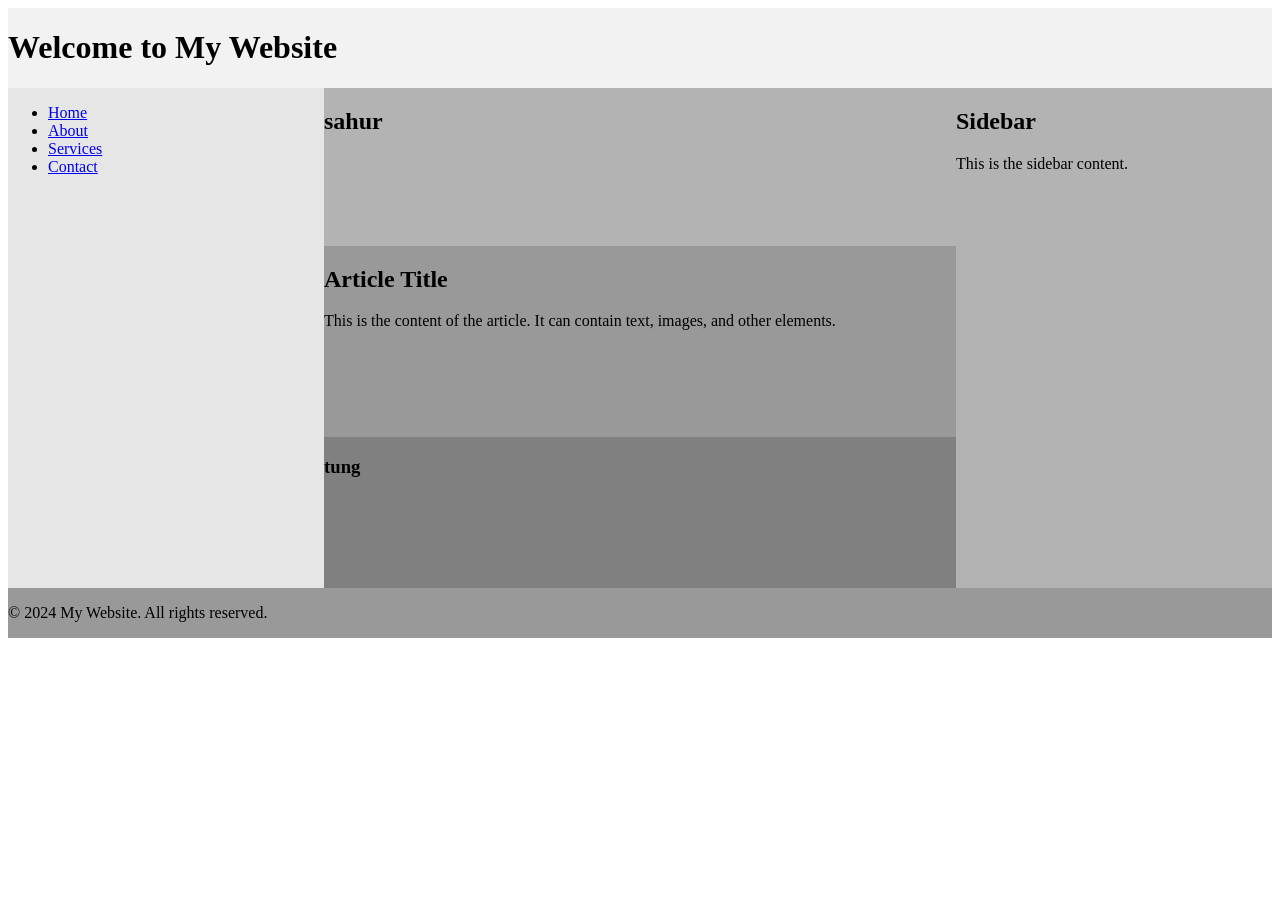
<file: Grabka Debil/index.html>
<!DOCTYPE html>                                   <!-- mówi przeglądarce, że to nowoczesny HTML5 -->
<html lang="en">                                  <!-- język strony; dla polskiej treści ustaw lang="pl" -->
<head>
    <meta charset="UTF-8">                        <!-- kodowanie znaków, dzięki temu działają polskie litery -->
    <meta name="viewport" content="width=device-width, initial-scale=1.0">
                                                  <!-- strona skaluje się poprawnie na telefonie -->
    <title>Document</title>                       <!-- tekst na karcie przeglądarki; warto zmienić na własny -->
    <link rel="stylesheet" href="style.css">      <!-- podłącza plik CSS z układem i kolorami -->
</head>
<body>                                            <!-- wszystko, co widać na stronie -->

    <div class="container">                       <!-- główna siatka; CSS ułoży w niej wszystkie dzieci -->

        <header id="header1">                     <!-- nagłówek strony (obszar "header" w CSS) -->
            <h1>Welcome to My Website</h1>        <!-- główny tytuł strony -->
        </header>

        <nav id="nav1">                           <!-- menu nawigacyjne (obszar "nav", lewa kolumna) -->
            <ul>                                  <!-- lista punktowana -->
                <li><a href="#">Home</a></li>     <!-- <li> = jeden punkt listy, <a> = link; href="#" to link zastępczy -->
                <li><a href="#">About</a></li>
                <li><a href="#">Services</a></li>
                <li><a href="#">Contact</a></li>
            </ul>
        </nav>

        <section id="main1">                      <!-- treść główna (obszar "main", środek); w CSS sama jest drugą siatką -->

            <div id="header2"><h1>sahur</h1></div>   <!-- górny pasek treści (obszar "header2") -->

            <article id="article1">               <!-- samodzielny kawałek treści, np. wpis czy artykuł -->
                <h2>Article Title</h2>            <!-- tytuł artykułu -->
                <p>This is the content of the article. It can contain text, images, and other elements.</p>
            </article>                            <!-- <p> = akapit tekstu -->

            <div id="footer2"><h3>tung</h3></div>    <!-- dolny pasek treści (obszar "footer2") -->

        </section>

        <aside id="aside1">                       <!-- panel boczny (obszar "aside", prawa kolumna) -->
            <h2>Sidebar</h2>
            <p>This is the sidebar content.</p>
        </aside>

        <footer id="footer1">                     <!-- stopka strony (obszar "footer", cała szerokość) -->
            <p>&copy; 2024 My Website. All rights reserved.</p>   <!-- &copy; to symbol © -->
        </footer>

    </div>                                        <!-- koniec .container -->

</body>
</html>
</file>
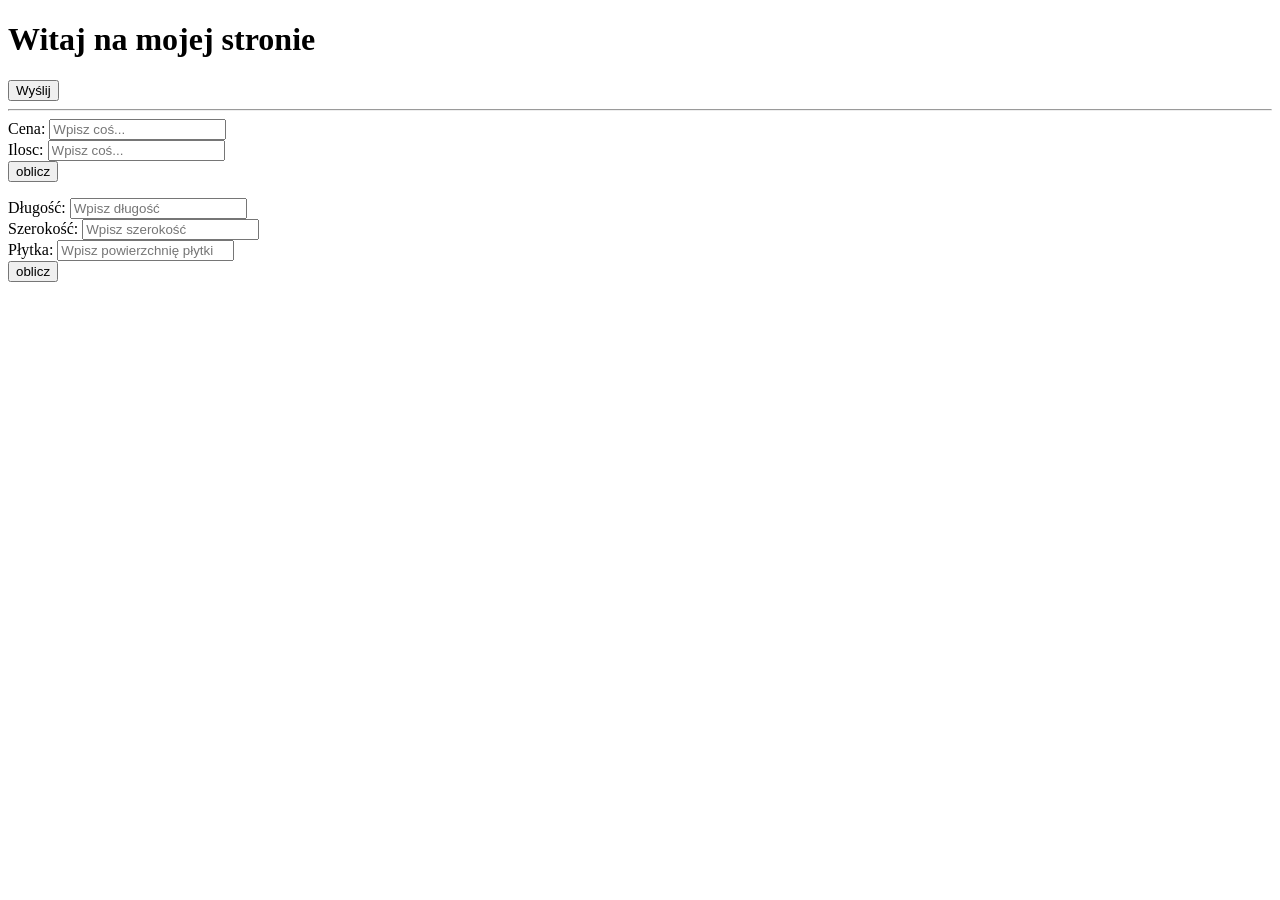
<file: Zadanie 13 JS/index.html>
<!DOCTYPE html>
<html lang="pl">
<head>
    <meta charset="UTF-8">
    <meta name="viewport" content="width=device-width, initial-scale=1.0">
    <title>Document</title>
</head>
<body>
    <h1 id="hello">Witaj na mojej stronie</h1>


    <button id="send">Wyślij</button>

    <hr>

    <form id="myForm">
        <label for="price">Cena:</label>
        <input type="number" id="price" placeholder="Wpisz coś...">
        <br>
        <label for="amount">Ilosc:</label>
        <input type="number" id="amount" placeholder="Wpisz coś...">
        <br>
        <button type="button" id="calculate">oblicz</button>

        <p id="result"></p>
    </form>

    <form id="myForm2">
        <label for="dlugosc">Długość:</label>
        <input type="number" id="dlugosc" placeholder="Wpisz długość">
        <br>
        <label for="szerokosc">Szerokość:</label>
        <input type="number" id="szerokosc" placeholder="Wpisz szerokość">
        <br>
        <label for="plytka">Płytka:</label>
        <input type="number" id="plytka" placeholder="Wpisz powierzchnię płytki">
        <br>
        <button type="button" onclick="calculateButton2Click(event)">oblicz</button>

        <p id="result2"></p>
    </form>

    <script>
        const helloElement = document.getElementById("hello");

        document.getElementById("send").addEventListener("click", function() {
            helloElement.textContent = "Przycisk został kliknięty!";
        });

        let calculateButton = document.querySelector("#calculate");
        calculateButton.addEventListener("click", function(event) {
            event.preventDefault();

            let price = parseFloat(document.getElementById("price").value);
            let amount = parseFloat(document.getElementById("amount").value);
            let total = price * amount;

            document.getElementById("result").textContent = "Całkowity koszt: " + total + "zł";
        });


        function calculateButton2Click(event) {
            event.preventDefault();

            let dlugosc = parseFloat(document.getElementById("dlugosc").value);
            let szerokosc = parseFloat(document.getElementById("szerokosc").value);
            let plytka = parseFloat(document.getElementById("plytka").value);
            let total2 = (dlugosc * szerokosc) / plytka;

            document.getElementById("result2").textContent = "Całkowita ilość płytek: " + total2;
        }

    </script>
</body>
</html>
</file>
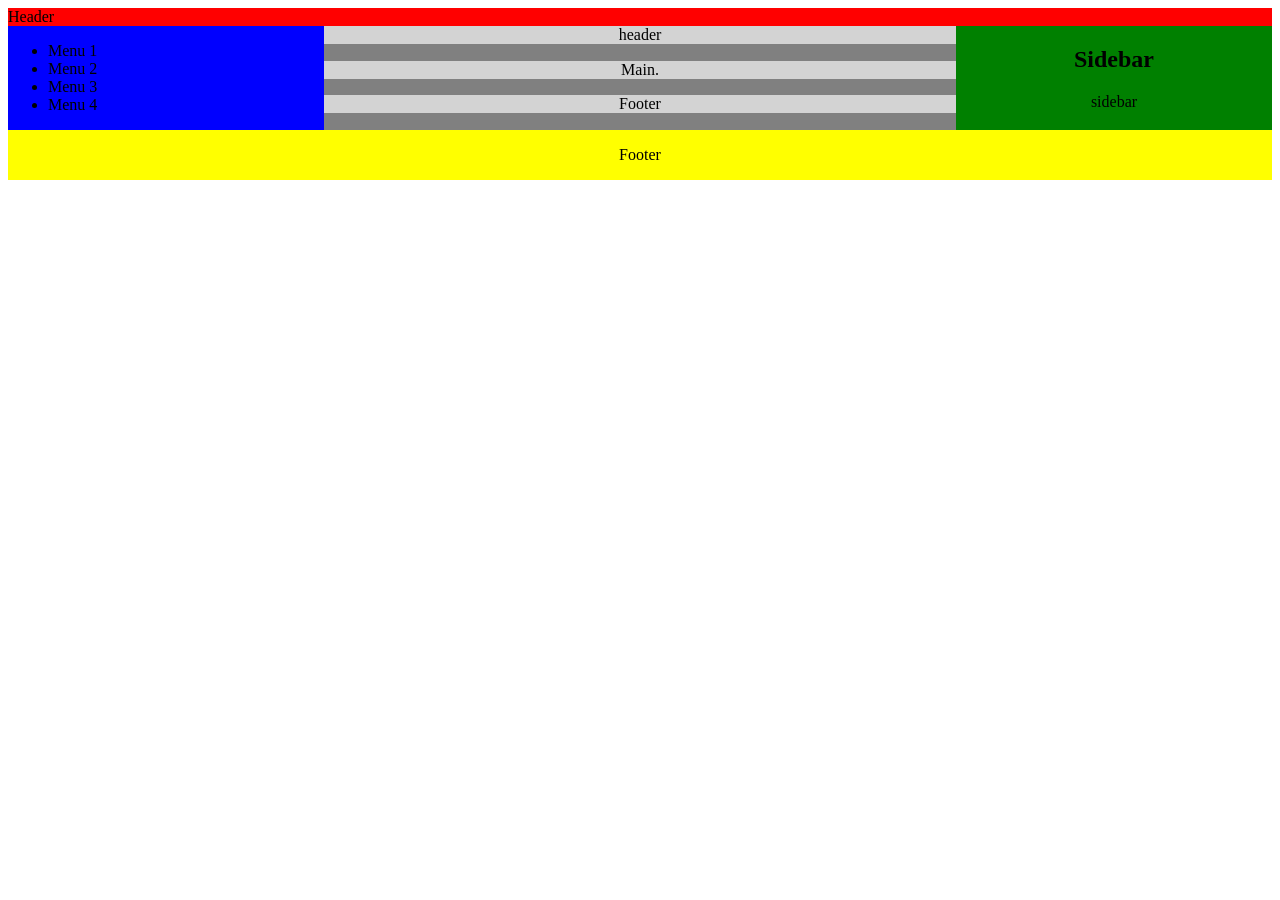
<file: Zadanie 22 - Grid tamplate/index.html>
<!DOCTYPE html>
<html lang="en">
<head>
    <meta charset="UTF-8">
    <meta name="viewport" content="width=device-width, initial-scale=1.0">
    <link rel="stylesheet" href="style.css">
    <title>Document</title>
</head>
<body>

    <div class="grid-container">

        <div id = "header">Header</div>

        <nav id="navbar">
            <ul>
                <li>Menu 1</li>
                <li>Menu 2</li>
                <li>Menu 3</li>
                <li>Menu 4</li>
            </ul>
        </nav>

        <section class="main-content">
            <center><div id="header2">header</div></center>
            <center><div id="article">Main.</div></center>
            <center><div id="footer2">Footer</div></center>
        </section>

        <aside id="sidebar">
            <center><h2>Sidebar</h2></center>
            <center><p>sidebar</p></center>
        </aside>

        <footer id="footer">
            <center><p>Footer</p></center>
        </footer>

    </div>
    
</body>
</html>
</file>
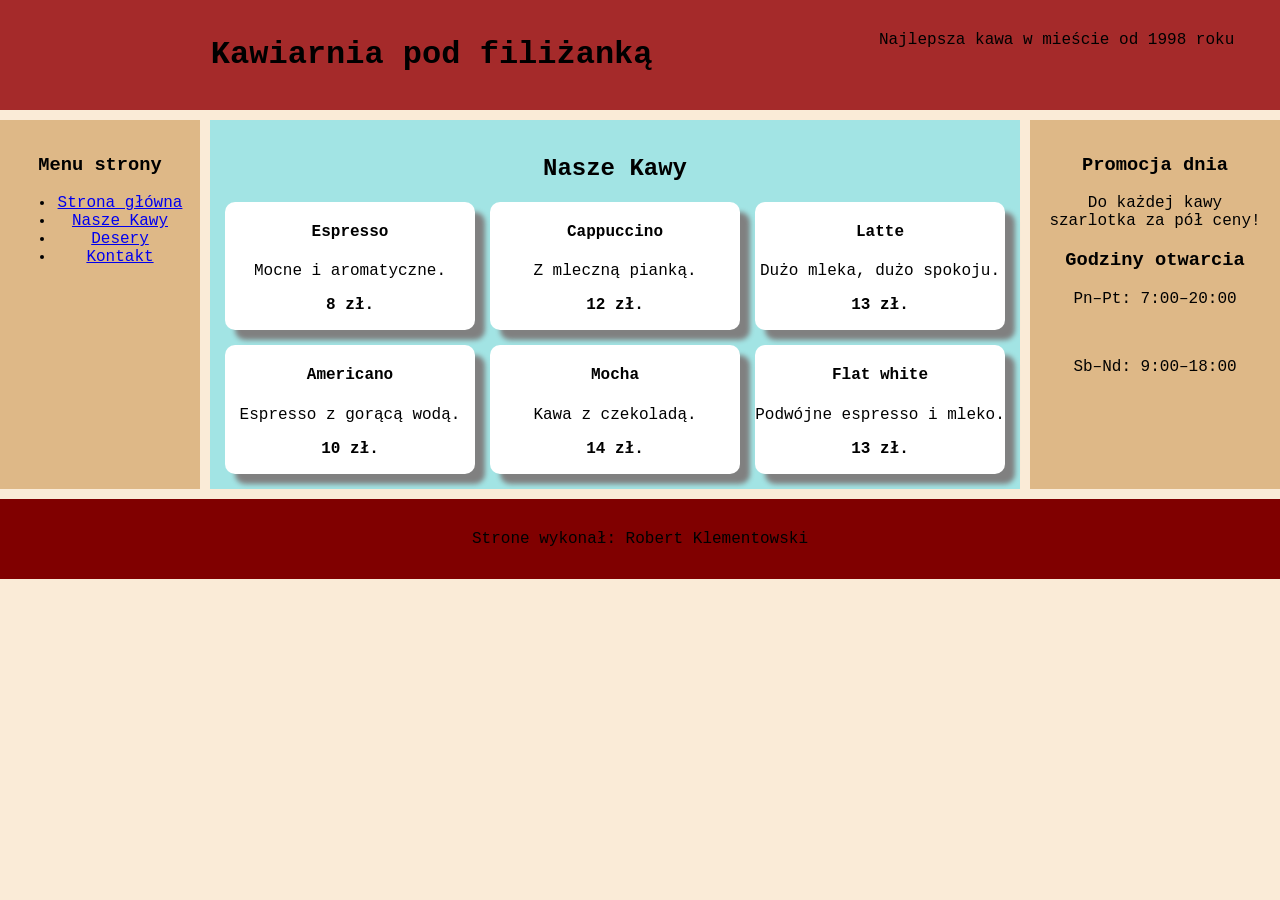
<file: Zadanie 22 - Grid tamplate/kawiarnia.html>
<!DOCTYPE html>
<html lang="en">
<head>
    <meta charset="UTF-8">
    <meta name="viewport" content="width=device-width, initial-scale=1.0">
    <link rel="stylesheet" href="style2.css">
    <title>Document</title>
</head>
<body>

    <div class="strona">

        <header id="header"><div class="header2"><h1 id="tytul">Kawiarnia pod filiżanką</h1> <p id="haslo">Najlepsza kawa w mieście od 1998 roku</p></div>
        </header>

        <nav id="navbar">
            <h3>Menu strony</h3>
            <ul>
                <li><a href="#">Strona główna</a></li>
                <li><a href="#">Nasze Kawy</a></li>
                <li><a href="#">Desery</a></li>
                <li><a href="#">Kontakt</a></li>
            </ul>
        </nav>

        <main id="main">
            <h2>Nasze Kawy</h2>

            <section class="main">

                <div class="karta">
                    <h4>Espresso</h4>
                    <p>Mocne i aromatyczne.</p>
                    <p class="cena">8 zł.</p>
                </div>

                <div class="karta">
                    <h4>Cappuccino</h4>
                    <p>Z mleczną pianką.</p>
                    <p class="cena">12 zł.</p>
                </div>

                <div class="karta">
                    <h4>Latte</h4>
                    <p>Dużo mleka, dużo spokoju.</p>
                    <p class="cena">13 zł.</p>
                </div>

                <div class="karta">
                    <h4>Americano</h4>
                    <p>Espresso z gorącą wodą.</p>
                    <p class="cena">10 zł.</p>
                </div>

                <div class="karta">
                    <h4>Mocha</h4>
                    <p>Kawa z czekoladą.</p>
                    <p class="cena">14 zł.</p>
                </div>

                <div class="karta">
                    <h4>Flat white</h4>
                    <p>Podwójne espresso i mleko.</p>
                    <p class="cena">13 zł.</p>
                </div>

            </section>
        </main>

        <aside id="aside">

            <h3>Promocja dnia</h3>
            <p>Do każdej kawy szarlotka za pół ceny!</p>
            <h3>Godziny otwarcia</h3>
            <p>Pn–Pt: 7:00–20:00</p><br>
            <p>Sb–Nd: 9:00–18:00</p>

        </aside>    

        <footer id="footer">
            <center><p>Strone wykonał: Robert Klementowski</p></center>
        </footer>

    </div>






    </div>
    
    
</body>
</html>
</file>
<file: Grabka Debil/style.css>
/* ===== GŁÓWNA SIATKA STRONY ===== */
.container{
    display: grid;                          /* włącza układ siatki dla wszystkiego, co jest w środku .container */
    grid-template-columns: 25% 50% 25%;     /* 3 kolumny: lewa 25%, środkowa 50%, prawa 25% szerokości */
    grid-template-areas:                    /* mapa strony: każdy napis w cudzysłowie to jeden WIERSZ */
    "header header header"                  /* wiersz 1: nagłówek na całą szerokość */
    "nav main aside"                        /* wiersz 2: menu | treść | panel boczny */
    "footer footer footer";                 /* wiersz 3: stopka na całą szerokość */
}

/* Każdy element dostaje swoje "miejsce" z mapy powyżej przez grid-area.
   Nazwa w grid-area musi być identyczna jak nazwa w grid-template-areas. */

#header1{
    grid-area: header;                      /* nagłówek strony zajmuje obszar "header" (cały wiersz 1) */
    background-color: #f2f2f2;              /* bardzo jasny szary */
}

#nav1{
    grid-area: nav;                         /* menu jest w lewej kolumnie wiersza 2 */
    background-color: #e6e6e6;
    height: 500px;                          /* stała wysokość: wiersz 2 będzie miał 500px */
}

/* ===== TREŚĆ GŁÓWNA (ŚRODKOWA KOLUMNA) ===== */
#main1{
    grid-area: main;                        /* ten element stoi w środkowej kolumnie wiersza 2 */
    background-color: #cccccc;
    display: grid;                          /* jednocześnie sam jest NOWĄ siatką (siatka w siatce) */
    grid-template-areas:                    /* wewnątrz: 1 kolumna i 3 wiersze, jeden pod drugim */
    "header2"
    "article1"
    "footer2";
    height: 500px;                          /* wysokość dzielona między 3 wiersze wewnętrzne */
}

/* Elementy wewnątrz #main1 – ich grid-area odnosi się do siatki #main1, a nie do .container */

#header2{
    grid-area: header2;                     /* górny pasek treści */
    background-color: #b3b3b3;
}

#article1{
    grid-area: article1;                    /* środkowy wiersz: artykuł */
    background-color: #999999;
}

#footer2{
    grid-area: footer2;                     /* dolny pasek treści */
    background-color: #808080;
}

/* ===== PRAWY PANEL I STOPKA ===== */
#aside1{
    grid-area: aside;                       /* panel boczny w prawej kolumnie wiersza 2 */
    background-color: #b3b3b3;
    height: 500px;
}

#footer1{
    grid-area: footer;                      /* stopka strony na całą szerokość, wiersz 3 */
    background-color: #999999;
}
</file>
<file: Zadanie 22 - Grid tamplate/style.css>
.grid-container {
    display: grid;
    grid-template-areas: 
        "header header header"
        "nav section aside"
        "footer footer footer";
    grid-template-columns: 25% 50% 25%;
}

#header {
    grid-area: header;
    background-color: red;
}

#navbar {
    grid-area: nav;
    background-color: blue;
}

.main-content {
    grid-area: section;
    background-color: gray;
    display: grid;
    grid-template-areas:
        "header2"
        "article"
        "footer2";

}

#sidebar {
    grid-area: aside;
    background-color: green;
}

#footer {
    grid-area: footer;
    background-color: yellow;
}

#header2{
    grid-area: header2;
    background-color: lightgray;
}

#article {
    grid-area: article;
    background-color: lightgray;
}

#footer2 {
    grid-area: footer2;
    background-color: lightgray;
}
</file>
<file: Zadanie 22 - Grid tamplate/style2.css>
body{
    font-family: 'Courier New', Courier, monospace;
    margin: 0;
    background-color:antiquewhite;
}

.strona{
    display: grid;
    grid-template-columns: 200px 1fr 250px;
    grid-template-areas:
        "header header header"
        "navbar main aside"
        "footer footer footer";
    gap: 10px;
}

header{
    grid-area: header;
    padding: 15px;
    background-color:brown;
    text-align: center;
}

.header2{
    display: grid;
    grid-template-columns: 2fr 1fr;
    grid-template-areas: "tytul haslo"
}

#haslo{
    grid-area: haslo;
}

#tytul{
    grid-area: tytul;
}

nav{
    grid-area: navbar;
    padding: 15px;
    text-align: center;
    background-color: burlywood;
}

main{
    grid-area: main;
    padding: 15px;
    text-align: center;
    background-color: rgb(162, 228, 228);
}

.main{
    display: grid;
    grid-template-columns: 1fr 1fr 1fr;
    gap: 15px;
}

.karta{
    background-color: white;
    border-radius: 10px;
    box-shadow: 10px 10px 5px grey;
}

.cena{
    font-weight: bold;;
}

aside{
    grid-area: aside;
    padding: 15px;
    text-align: center;
    background-color: burlywood;
}

footer{
    grid-area: footer;
    padding: 15px;
    text-align: center;
    background-color: maroon;
}
</file>
